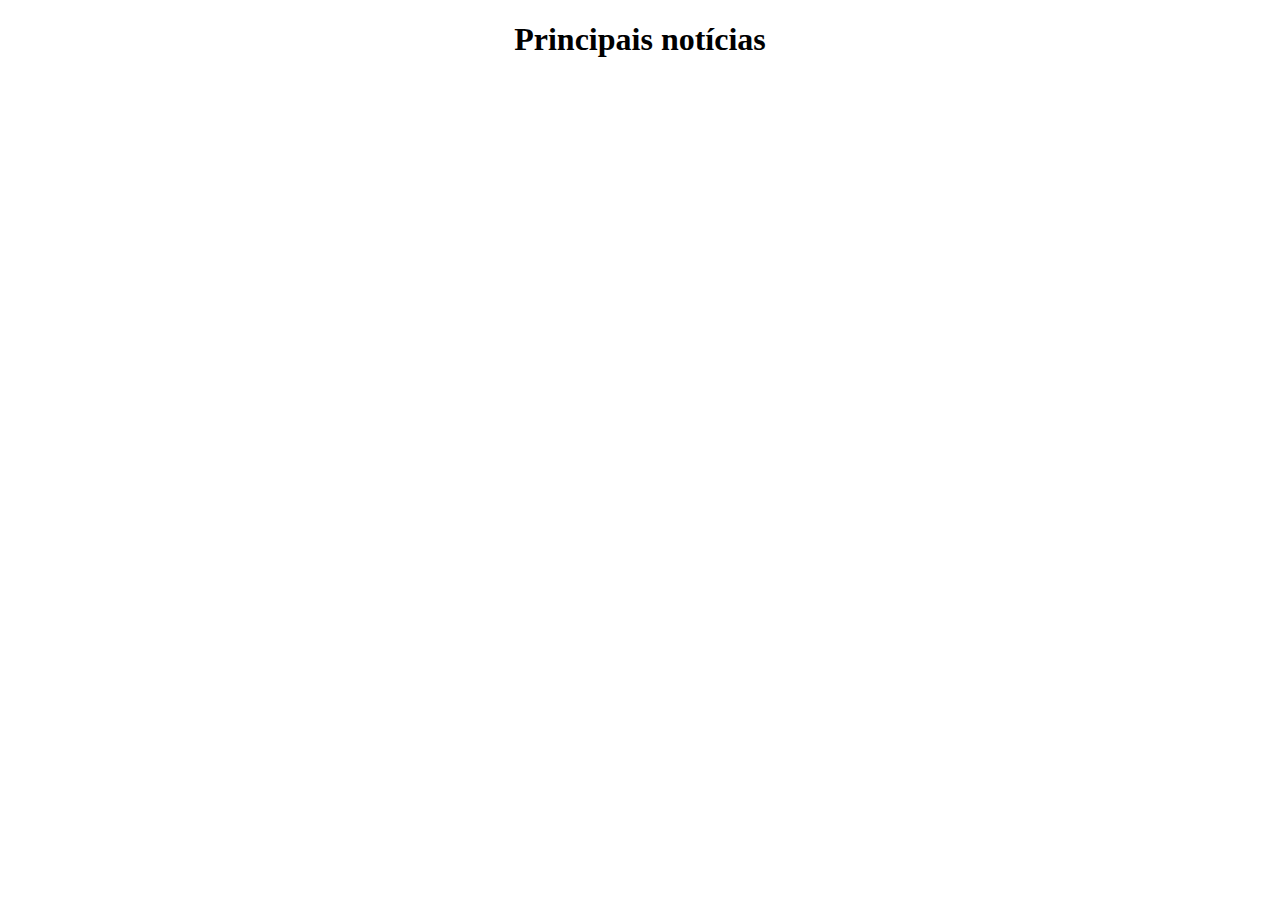
<file: Home.html>
<!DOCTYPE html>
<html lang="en">
<head>
    <meta charset="UTF-8">
    <meta name="viewport" content="width=device-width, initial-scale=1.0">
    <title>Exemplo de Cabeçalho</title>
    <style>
        header {
            text-align: center;
        }
    </style>
</head>
<body>
    <header>
        <h1>Principais notícias</h1>
    </header>
</body>
</html>
</file>
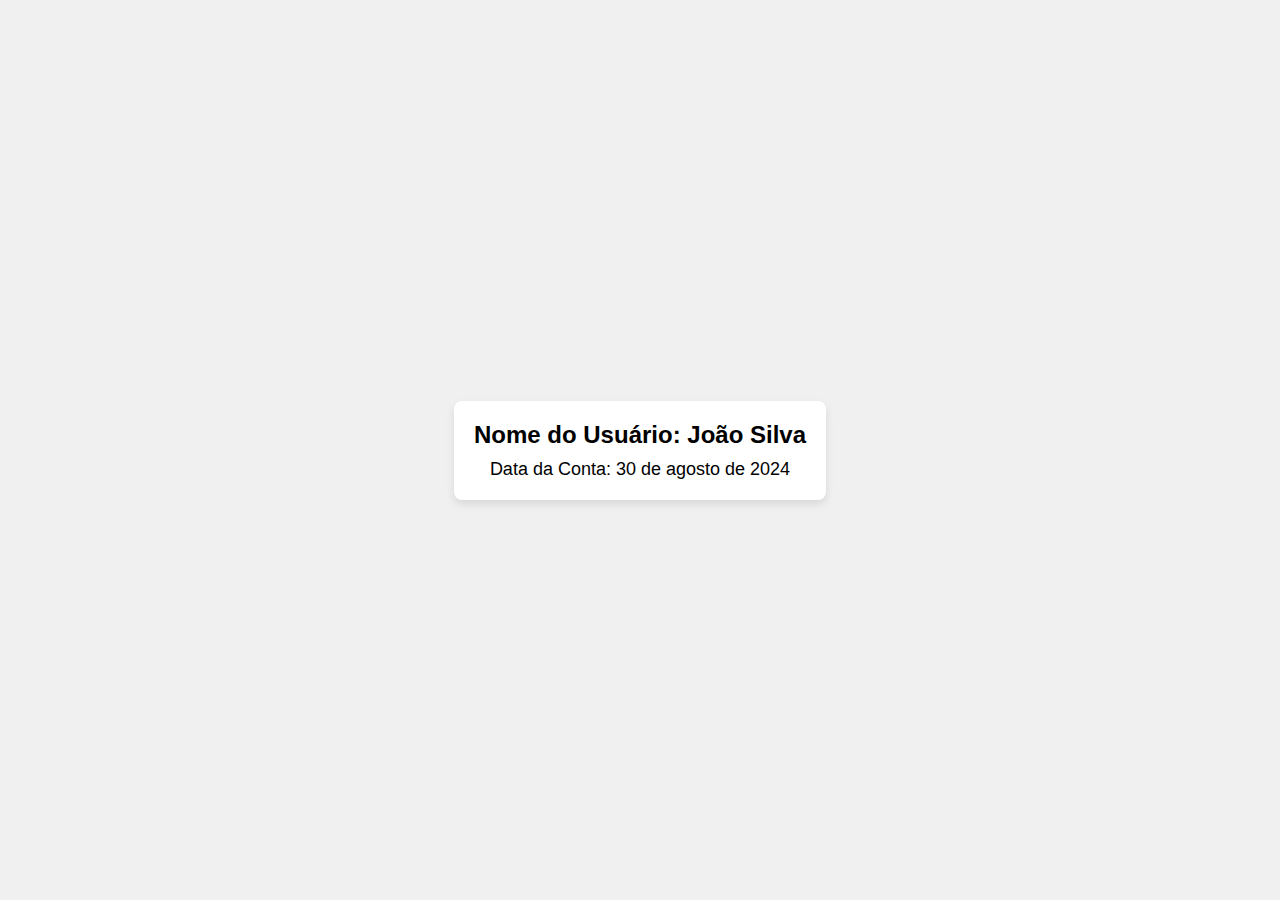
<file: Perfil.html>
<!DOCTYPE html>
<html lang="en">
<head>
    <meta charset="UTF-8">
    <meta name="viewport" content="width=device-width, initial-scale=1.0">
    <title>Informações do Usuário</title>
    <style>
        body {
            font-family: Arial, sans-serif;
            display: flex;
            justify-content: center;
            align-items: center;
            height: 100vh;
            margin: 0;
            background-color: #f0f0f0;
        }
        .container {
            text-align: center;
            background-color: #ffffff;
            padding: 20px;
            border-radius: 8px;
            box-shadow: 0 4px 8px rgba(0, 0, 0, 0.1);
        }
        h1 {
            font-size: 24px;
            margin: 0;
        }
        p {
            font-size: 18px;
            margin: 10px 0 0;
        }
    </style>
</head>
<body>
    <div class="container">
        <h1>Nome do Usuário: João Silva</h1>
        <p>Data da Conta: 30 de agosto de 2024</p>
    </div>
</body>
</html>
</file>
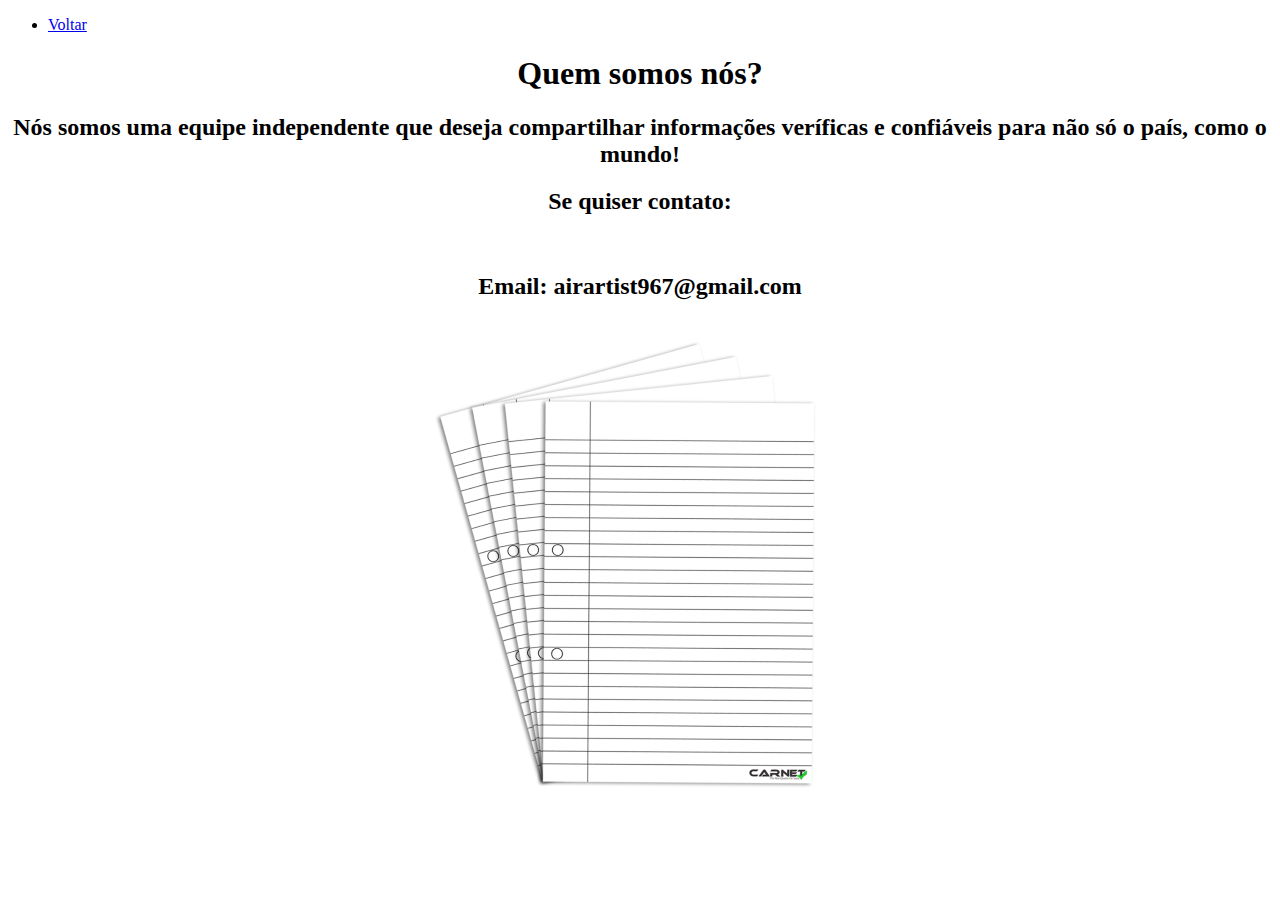
<file: Oi-main/FAQ.html>
<!DOCTYPE html>
<html lang="pt-br">
<head>
    <meta charset="UTF-8">
    <meta name="viewport" content="width=device-width, initial-scale=1.0">
    <title>Quem somos nós?</title>
    <style>
        header {
            text-align: center;
        }
    </style>
</head>
<body>
    <ul>
        <li> <a href="./Home.html"> Voltar </a> </li>
     
      </ul>

    <header>
        <h1>Quem somos nós?</h1>
        <h2>Nós somos uma equipe independente que deseja compartilhar informações veríficas e confiáveis para não só o país, como o mundo!</h2>
        <h2>Se quiser contato:</h2>
        <br>
        <h2>Email: airartist967@gmail.com</h2>

        <img src="./img/folhas.png" alt="folhas em branco" width = "500px" height = "500px" class="center-image">
    </header>
</body>
</html>
</file>
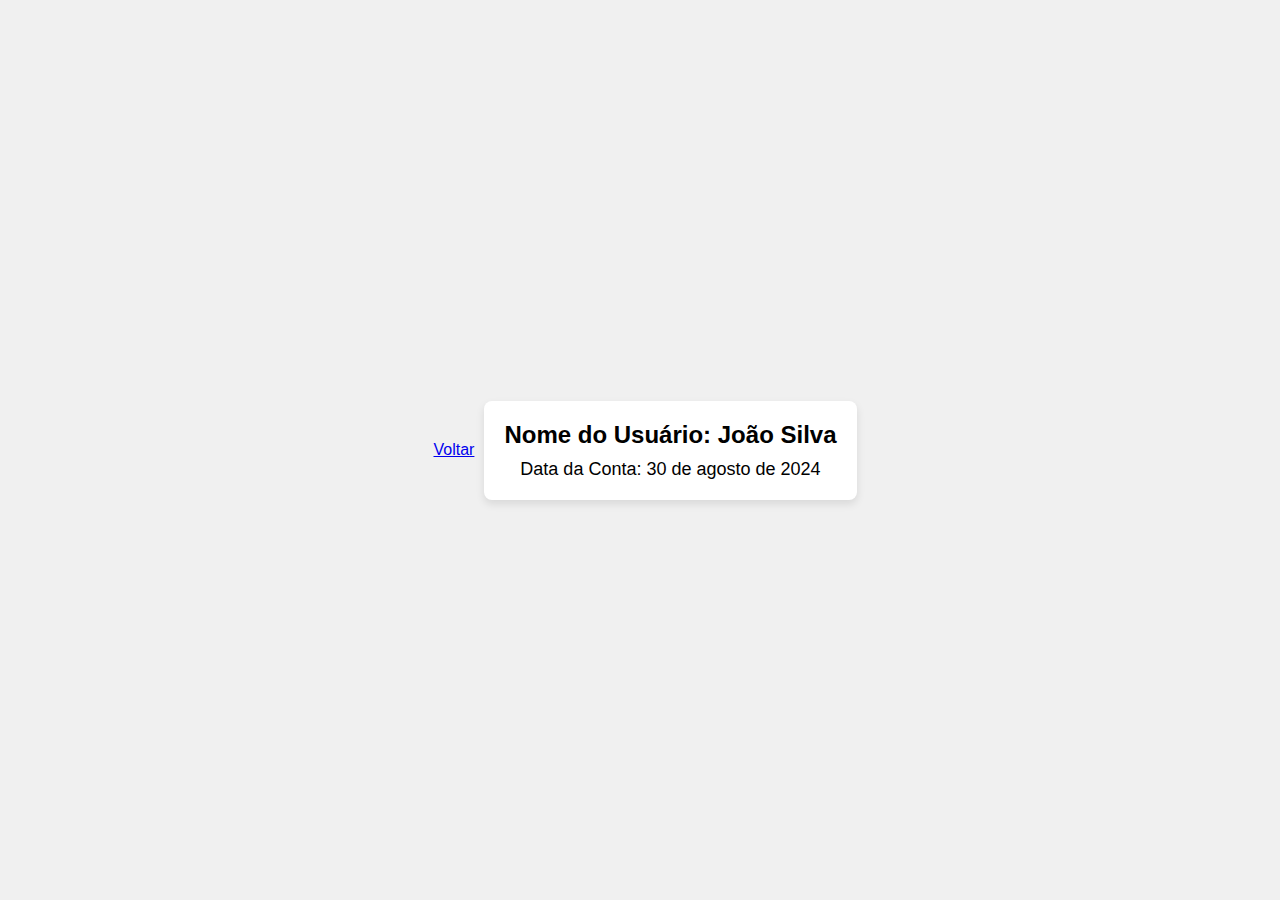
<file: Oi-main/Perfil.html>
<!DOCTYPE html>
<html lang="pt-br">
<head>
    <meta charset="UTF-8">
    <meta name="viewport" content="width=device-width, initial-scale=1.0">
    <title>Informações do Usuário</title>
    <header> 
        <nav class="center-nav">
           <ul>
             <li> <a href="./Home.html"> Voltar</a> </li>
          
           </ul>
 
   </header>
 
    <style>
        
        body {
            
            font-family: Arial, sans-serif;
            display: flex;
            justify-content: center;
            align-items: center;
            height: 100vh;
            margin: 0;
            background-color: #f0f0f0;
        }
        .container {
            text-align: center;
            background-color: #ffffff;
            padding: 20px;
            border-radius: 8px;
            box-shadow: 0 4px 8px rgba(0, 0, 0, 0.1);
        }
        h1 {
            font-size: 24px;
            margin: 0;
        }
        p {
            font-size: 18px;
            margin: 10px 0 0;
        }
    </style>
</head>
<body>
    <header> 
        <style>
            .center-image {
                 display: block;
                 margin-left: auto;
                 margin-right: auto;
                 width: 800px;
                 height: 500px;
            }
      
            .center-text {
                  text-align: center;
      
            }
      
            .center-nav {
                  text-align: center;
            }
      
            .center-nav ul {
                 display: inline-block;
                 padding: 0;
            }
      
            .center-nav li {
                 display: inline;
                 margin: 0 10px;
            }
          </style>
   </header>

    <div class="container">
        <h1>Nome do Usuário: João Silva</h1>
        <p>Data da Conta: 30 de agosto de 2024</p>
    </div>
</body>
</html>
</file>
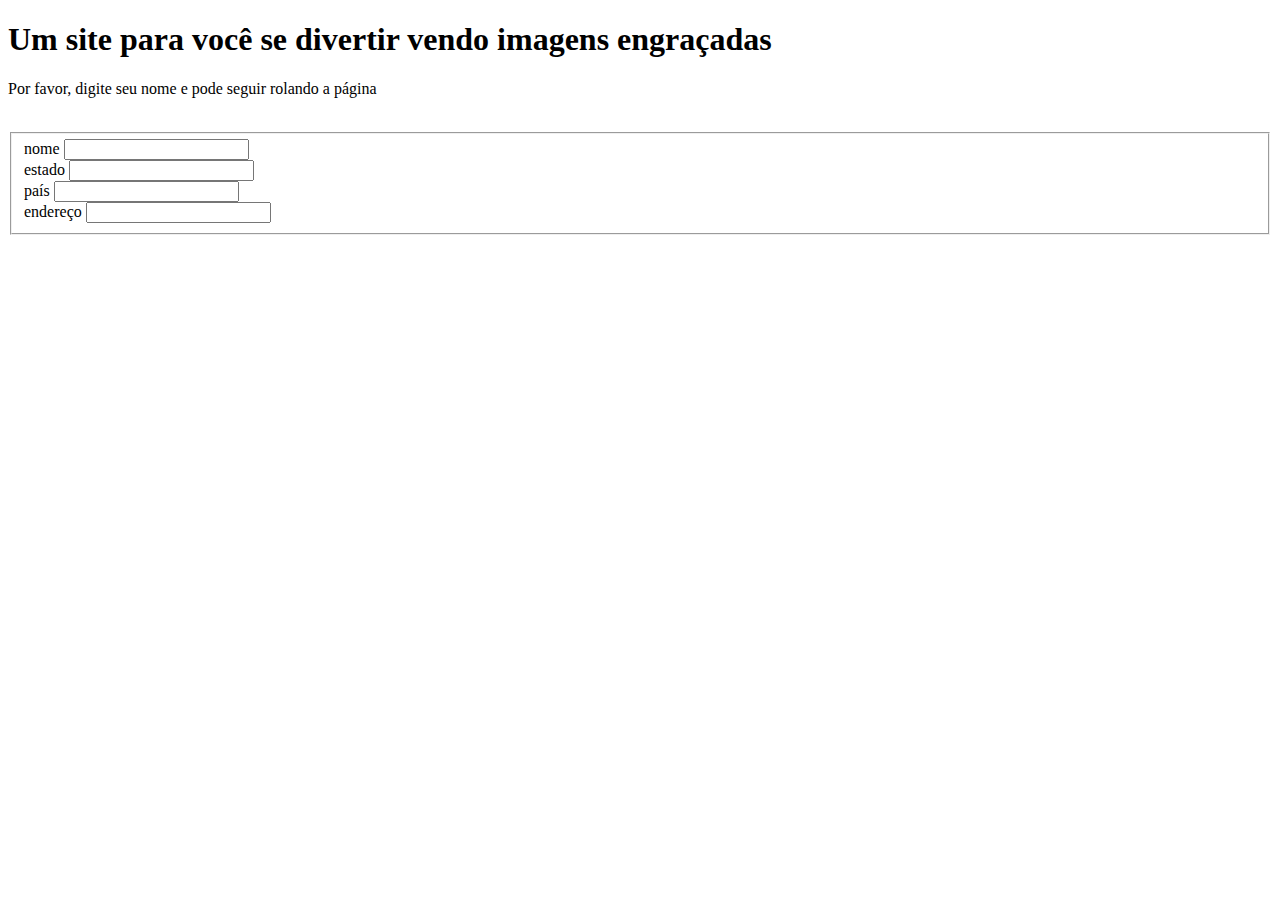
<file: vscode/visual.html>
<!DOCTYPE html>
<html lang="pt-br">
<head>
    <meta charset="UTF-8">
    <meta name="viewport" content="width=device-width, initial-scale=1.0">

    <title>Memes</title>
</head>
<body>

    <div>
      <h1>Um site para você se divertir vendo imagens engraçadas</h1>
      <p>Por favor, digite seu nome e pode seguir rolando a página</p>
      <br>
    </div>
    
    <form> 
      <fieldset>
          <div>
            <label>nome</label>
            <input type="text" name="nome" id="name">
          </div>

          <div>
            <label>estado</label>
            <input type="text" name="nome" id="name">
          </div>

          <div>
            <label>país</label>
            <input type="text" name="nome" id="name">
          </div>

          <div>
            <label>endereço</label>
            <input type="text" name="nome" id="name">
          </div>
      </fieldset>
    </form>

</body>
</html>
</file>
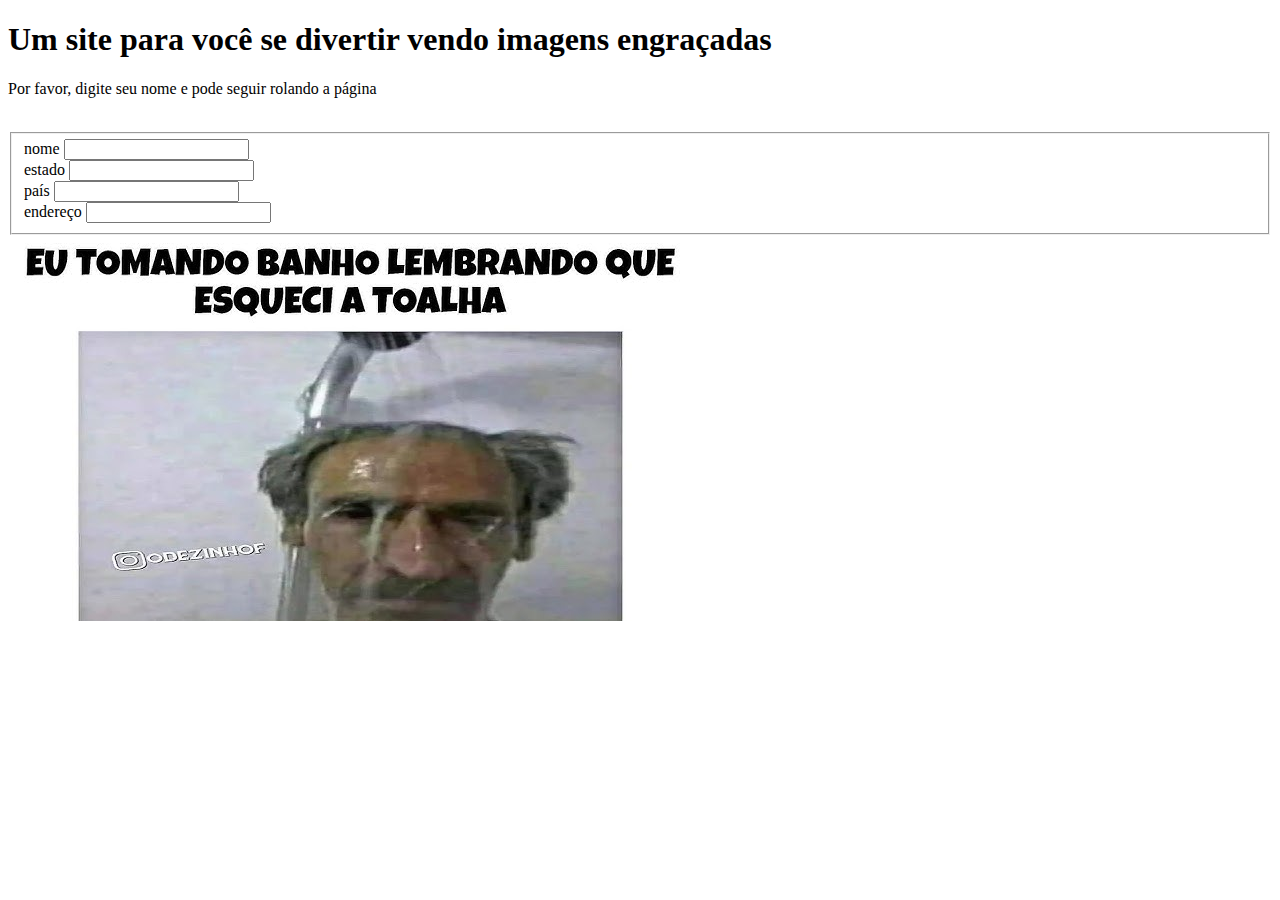
<file: vscode_atualizado/visual.html>
<!DOCTYPE html>
<html lang="pt-br">
<head>
    <meta charset="UTF-8">
    <meta name="viewport" content="width=device-width, initial-scale=1.0">

    <title>Memes</title>
</head>
<body>

    <div>
      <h1>Um site para você se divertir vendo imagens engraçadas</h1>
      <p>Por favor, digite seu nome e pode seguir rolando a página</p>
      <br>
    </div>
    
    <form> 
      <fieldset>
          <div>
            <label>nome</label>
            <input type="text" name="nome" id="name">
          </div>

          <div>
            <label>estado</label>
            <input type="text" name="estado" id="state">
          </div>

          <div>
            <label>país</label>
            <input type="text" name="país" id="country">
          </div>

          <div>
            <label>endereço</label>
            <input type="text" name="endereço" id="street">
          </div>
      </fieldset>
    </form>

    <img src="./img/meme.jpg" alt="homem tomando banho">

</body>
</html>
</file>
